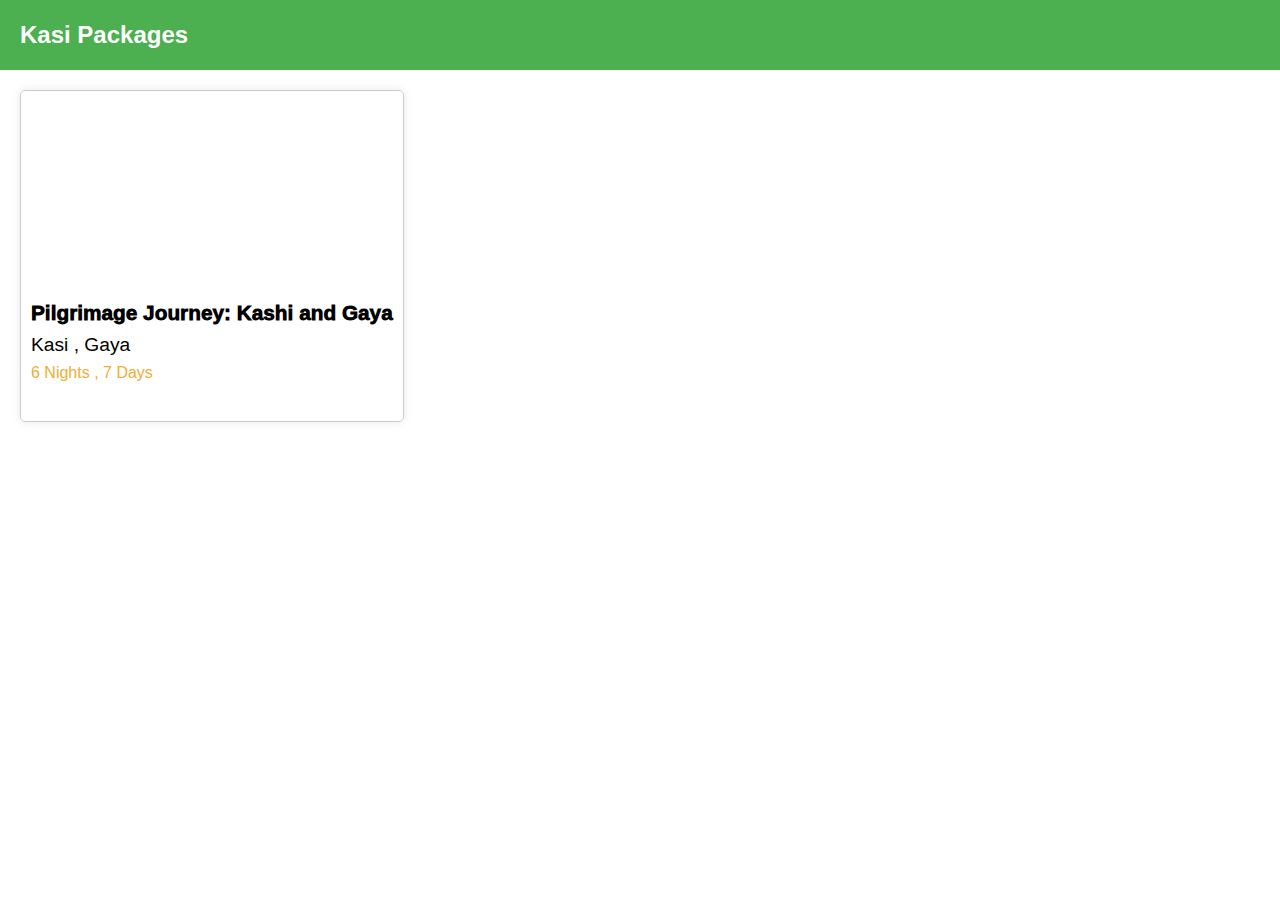
<file: kasiPackages.html>
<!DOCTYPE html>
<html lang="en">
<head>
    <meta charset="UTF-8">
    <meta name="viewport" content="width=device-width, initial-scale=1.0">
    <link rel="stylesheet" href="style.css">
    <title>Kasi Packages</title>
</head>
<body>
    <header>
        <h1 class="headTitle">Kasi Packages</h1>
    </header>
    <div class="packageContent">
        <div class="grids">
            <a href="./packges.html">
                <div class="packages">
                    <div class="items">
                        <div class="image-section" style="background: url('https://mantrayatra.com/wp-content/uploads/2020/10/Kasi.jpg') center; background-size: cover;"></div>
                        <div class="package-info">
                            <p style="font-weight: 1000;">Pilgrimage Journey: Kashi and Gaya</p>
                            <p style="font-size: 1.2rem;">Kasi , Gaya</p>
                            <p style="font-size: 1rem; color: #f0ad33;">6 Nights , 7 Days</p>
                        </div>
                    </div>
                </div>
            </a>
        </div>
    </div>
</body>
</html>
</file>
<file: style.css>
* {
    box-sizing: border-box;
    margin: 0;
    padding: 0;
}
body {
    font-family: Arial, sans-serif;
    line-height: 1.6;
}
html {
    scroll-behavior: smooth;
}
header {
    display: flex;
    justify-content: space-between;
    align-items: center;
    background-color: #4caf50;
    color: white;
    padding: 1rem 0;
}
header .logo {
    font-size: 1.5rem;
    margin-left: 20px;
}
header .headTitle {
    font-size: 1.5rem;
    margin-left: 20px;
}
header nav {
    display: flex;
    justify-content: flex-end;
    margin-right: 20px;
}
header nav ul {
    list-style: none;
    display: flex;
    gap: 20px;
}
header nav ul li {
    margin: 0;
}
header nav ul li a {
    color: white;
    text-decoration: none;
    font-weight: bold;
}
a {
    color: black;
    text-decoration: none;
}
.main {
    padding: 20px;
}
.hero {
    background: url('https://lh5.googleusercontent.com/p/AF1QipOn9MjC_dOPx6yNArXy2OJiaNB-W0ER5QQ-eR6_=w589-h340-n-k-no') no-repeat center center/cover;
    color: white;
    text-align: center;
}
/* .hero::after {
    content: '';
    position: absolute;
    top: 0;
    left: 0;
    width: 100%;
    height: 100%;
    background: rgba(0, 0, 0, 0.5); 
  }
   */
.hero h1 {
    font-size: 3rem;
    margin-bottom: 10px;
}
.hero p {
    font-size: 1.5rem;
    margin-bottom: 20px;
}
.hero button {
    background-color: #ff9800;
    color: white;
    padding: 10px 20px;
    border: none;
    font-size: 1rem;
    cursor: pointer;
}
.content {
    padding: 100px 20px;
    background-color: rgba(0, 0, 0, 0.3);
}
.content h1 , .content p{
    color: white;
}
section {
    margin-bottom: 40px;
}
section h2 {
    text-align: center;
    margin-bottom: 20px;
}
.destinations {
    width: 100%;
}
.destinations h2 {
    text-align: center;
    margin-bottom: 20px;
}
.grid {
    display: flex;
    flex-wrap: wrap;
    gap: 20px;
}
.destination {
    flex: 1 1 calc(25% - 20px);
    text-align: center;
    border-radius: 5px;
    font-size: 1.5rem;
    overflow: hidden;
    border: 1px solid #ccc;
    box-shadow: 0 0 10px rgba(0, 0, 0, 0.1);
}
.item {
    height: 300px;
}
.image-section {
    height: 65%;
}
.main-item {
    height: 35%;
    padding: 10px;
    font-size: 1.5rem;
}
.main-item button {
    background-color: #ffcc00;
    color: white;
    padding: 10px 20px;
    border: none;
    font-size: .8rem;
    cursor: pointer;
    letter-spacing: 2px;
    font-weight: bolder;
}
.navFlex{
    display: none;
}
.navFlex a {
    margin-right: 20px;
    color: white;
    text-decoration: none;
}
.head {
    padding: 20px;
    margin-bottom: 0px;
}
.container h1{
    padding: 20px;
}
.itinerary {
    margin: 15px 20px;
    padding: 20px 10px;
    border: 1px solid #d7dce3;
    border-left: 5px solid #efa41b;
    border-radius: 3px;
    transition: .5s ease-in-out;
}
.itinerary:hover {
    margin: 7.5px 15px;
}
.itinerary h2 {
    font-size: 1.2rem;
    margin-left: 20px;
}
.itinerary p {
    margin-top: 30px;
    margin-left: 20px;
}
.contact {
    font-family: Arial, sans-serif;
    padding: 20px;
    background-color: #f9f9f9;
    border: 1px solid #ddd;
    border-radius: 5px;
    max-width: 700px;
    margin: 0 auto;
}
.contact h2 {
    text-align: center;
    color: #333;
}
.contact-container {
    display: flex;
    align-items: flex-start;
}
.contact-photo {
    flex: 1;
    padding-right: 20px;
}
.contact-photo img {
    max-width: 100%;
    height: auto;
    border-radius: 5px;
}
.contact-info {
    flex: 2;
}
.contact-info h3 {
    color: #0056b3;
}
.contact-info p {
    margin: 5px 0;
    color: #555;
}
.contact-info a {
    color: #0056b3;
    text-decoration: none;
}
.contact-info a:hover {
    text-decoration: underline;
}
.packageContent {
    width: 100%;
    padding: 20px;
}
.grids {
    display: flex;
    flex-wrap: wrap;
    gap: 20px;
}
.packages {
    flex: 1 1 calc(35% - 20px);
    border-radius: 5px;
    font-size: 1.5rem;
    overflow: hidden;
    border: 1px solid #ccc;
    box-shadow: 0 0 10px rgba(0, 0, 0, 0.1);
}
.items {
    height: 300px;
    margin-bottom: 30px;
}
.image-section {
    height: 65%;
}
.package-info {
    padding: 10px;
}
.package-info p{
    font-size: 1.3rem;
}
footer {
    background-color: #333;
    color: white;
    text-align: center;
    padding: 20px 0;
}
@media (max-width: 768px) {
    header nav {
        display: none;
    }
    header h1 {
        font-size: 2rem;
    }
    .hero h1 {
        font-size: 2rem;
    }
    .hero p {
        font-size: 1.2rem;
    }
    .grid {
        flex-direction: column;
    }
    .destination, .package {
        flex: 1 1 100%;
        height: 300px;
    }
    .navFlex {
        display: block;
    }
    .contactC{
        display: block;
    }
    .contact-container {
        display: block;
    }
    .packages {
        width: 100%;
    }
}
</file>
